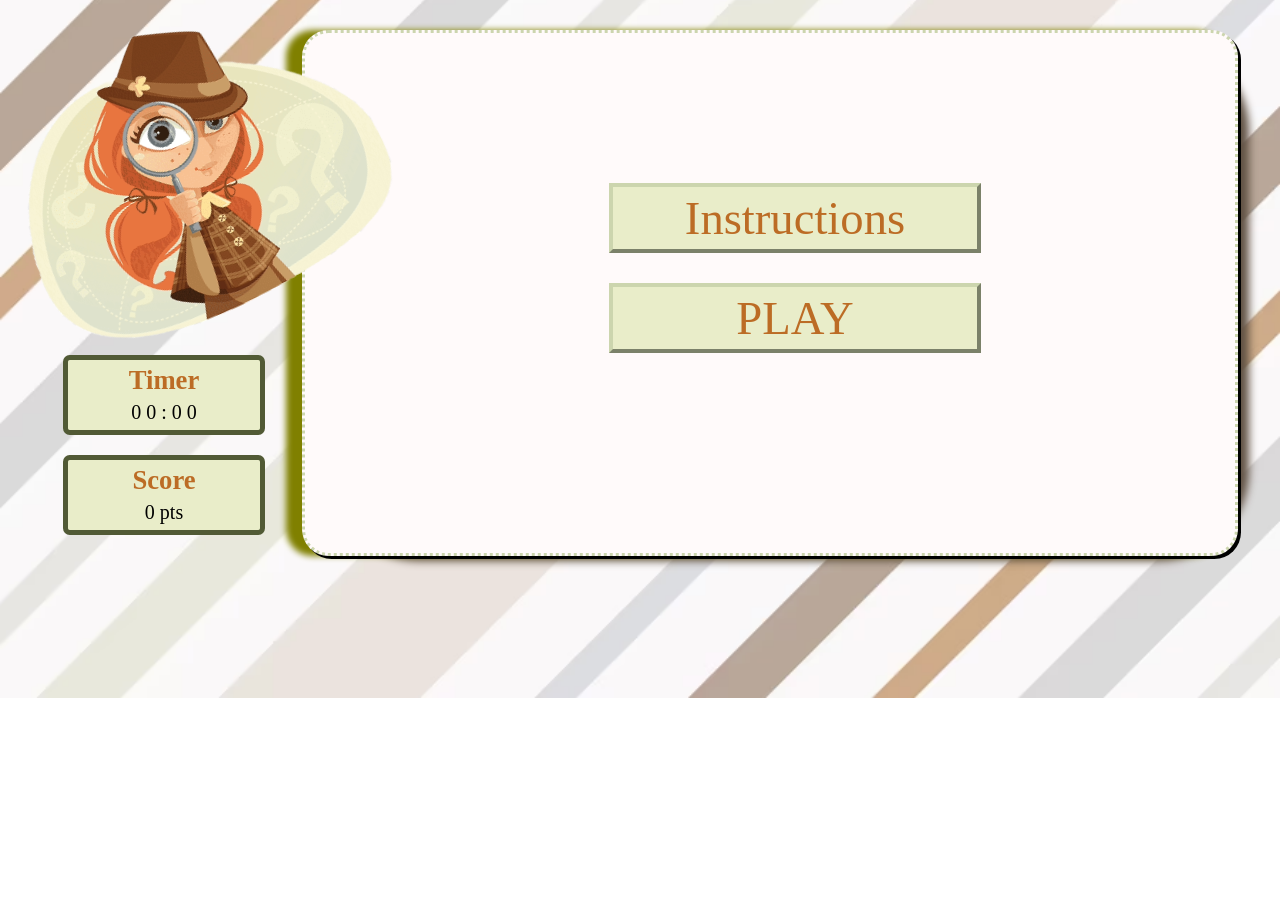
<file: Catch me if you can/index.html>
<!DOCTYPE html>
<html lang="en">

<head>
  <meta charset="UTF-8" />
  <meta http-equiv="X-UA-Compatible" content="IE=edge" />
  <meta name="viewport" content="width=device-width, initial-scale=1.0" />
  <title>Catch-me-if-you-can!!</title>
  <link rel="stylesheet" href="./css/styles.css" />

</head>

<body>
  <div class="left_container">
    <img class="logo" src="./images/icongrande.png" alt="logo" />

    <div class="box">
      <h1>Timer</h1>
      <p>
        <span id="minDec" class="number">0</span>
        <span id="minUni" class="number">0</span>
        <span>:</span>
        <span id="secDec" class="number">0</span>
        <span id="secUni" class="number">0</span>
      </p>
    </div>
    <div class="box">
      <h1>Score</h1>
      <p>
        <span class="countPoints">0</span>
        <span>pts</span>
      </p>
    </div>



  </div>

  <div id="image_section">
    <div id="winText"></div>

    <div id="gameOverText">

    </div>
    <div id="text"></div>


    <div id="notMe"></div>
    <div id="findMe"></div>
    <div id="winImage"></div>
  </div>



  <div class="blur">
    <button id="playBtn">PLAY</button>
    <button id="instBtn">Instructions</button>
    <div id="overlay">
      <div id="overlay-content">
        <p>Do you think you are a person who pays attention to details? This is an important quality for a good
          detective and a good developer.
          So let's test it!! </p>

        <p>This challenge is simple, all you have to do is find what it asks for. Are you ready?</p>
        <p><strong> GOOD LUCK!!!</strong> </p>
        <button id="closebtn">Close</button>
      </div>

    </div>

    <div id="customModal" class="modal">
      <div class="modal-content">
        <span class="close">&times;</span>
        <p id="modalText"></p>
      </div>
    </div>


    <script src="./js/classes.js"></script>
    <script src="./js/index.js"></script>
</body>

</html>
</file>
<file: Catch me if you can/css/styles.css>
body {
  background-image: url("../images/background.avif");
  background-repeat: no-repeat;
  background-size: cover;
  background-position: center;
  width: 100%;
  height: max-content;
}

/* Common styles for both tablet and PC */
#image_section {
  background-repeat: no-repeat;
  background-size: cover;
  background-position: center;
  width: 100%;
  height: auto;
  position: relative;
  border-color: #bc6c25;
  border-radius: 60pt;
  /*border-style: solid;
  border-width: 2pt;*/
  box-shadow: 1px 1px 9px 10px #615244;
}

#notMe {
  width: 100%;
  height: 100%;
  background: yellow;
  position: absolute;
  top: 0;
  opacity: 0;
}

#findMe {
  border-color: transparent;
  border-style: dotted;
  border-width: 3pt;
  width: 30px;
  height: 40px;
  position: absolute;
  bottom: 0%;
}

.blur {
  background-color: snow;
  opacity: 100%;
  border-color: #ccd5ae;
  border-radius: 20pt;
  border-style: dotted;
  width: 100%;
  height: auto;
  position: relative;
  display: flex;
  flex-wrap: wrap;
  align-content: space-around;
  justify-content: center;
  box-shadow: 3px 3px black, -1em 0 0.4em olive;
}

.left_container {
  display: flex;
  flex-direction: column;
  justify-content: space-around;
  align-items: flex-start;
}

.logo {
  width: 35%;
  height: auto;
  margin-left: -40px;
  margin-top: -2px;
  transform: rotate(-25deg);
  z-index: 1;
}

.box {
  background-color: #e9edc9;
  width: 100%;
  height: 70px;
  text-align: center;
  border: solid;
  border-width: 4pt;
  border-color: #515a35;
  border-radius: 5pt;
  z-index: 1;
}

h1 {
  font-size: 20pt;
  margin: 5px;
  color: #bc6c25;
}

p {
  font-size: 15pt;
  margin-top: 3pt;
}

#playBtn,
#instBtn {
  width: 40%;
  height: 70px;
  font-size: 35pt;
  color: #bc6c25;
  font-family: boulder;
  background-color: #e9edc9;
  border: outset;
  border-width: 3pt;
  border-color: #ccd5ae;
  border-style: outset;
}

#playBtn {
  position: absolute;
  margin-left: 50px;
  margin-top: 250px;
}

#instBtn {
  position: absolute;
  margin-left: 50px;
  margin-top: 150px;
}

#overlay {
  position: fixed;
  top: 20%;
  left: 40%;
  width: 100%;
  height: 100%;
  background-color: transparent;
  display: none;
}

#overlay-content {
  width: 400px;
  height: 300px;
  padding: 50px;
  background-color: #e9edc9;
  border-radius: 10px;
  box-shadow: 1px 1px 9px 10px #615244;
  font-size: 20px;
  color: #333;
  line-height: 1.5;
  text-align: center;
}

#winText {
  font-size: 55pt;
  background-color: none;
  margin-left: 150px;
  margin-top: -100px;
  color: #bc6c25;
  opacity: 80%;
  width: -1px;
  height: 60px;
  position: absolute;
  top: 30%;
  z-index: 2;
}

#text {
  font-size: 20pt;
  background-color: #e9edc9;
  margin-left: -40px;
  margin-top: -8px;
  top: 35%;
  width: 280px;
  height: 40px;
  text-align: center;
  border-radius: 5pt;
  border-style: dashed;
  border-width: 2pt;
  border-color: #bc6c25;
  z-index: 1;
}

#gameOverText {
  font-size: 50pt;
  background-color: none;
  margin-left: 150px;
  margin-top: -100px;
  opacity: 80%;
  width: -1px;
  height: 60px;
  position: absolute;
  top: 30%;
  z-index: 2;
}


/* Estilo do Modal */
.modal {
  display: none;
  position: fixed;
  z-index: 1;
  padding-top: 100px;
  left: 0;
  top: 0;
  width: 100%;
  height: 100%;
  overflow: auto;
  background-color: rgba(0,0,0,0.4);
}

.modal-content {
  background-color: #fefefe;
  margin: auto;
  padding: 20px;
  border: 1px solid #888;
  width: 80%;
}

.close {
  color: #aaaaaa;
  float: right;
  font-size: 28px;
  font-weight: bold;
}

.close:hover,
.close:focus {
  color: #000;
  text-decoration: none;
  cursor: pointer;
}




/* computador styles */
@media (min-width: 992px) {
  #image_section {
    width: 900px;
    height: 500px;
    position: absolute;
    right: 42px;
    top: 50px;
  }

  .blur {
    width: 930px;
    height: 520px;
    position: absolute;
    right: 42px;
    top: 30px;
  }

  .box {
    width: 15%;
    margin-left: 55px;
    margin-top: 20px;
  }
}

/* Tablet styles */
@media (min-width: 768px) and (max-width: 991px) {
  #image_section {
    width: 70%;
    margin: 0 auto;
    position: relative;
  }
  .blur {
    width: 90%;
    margin: 0 auto;
    position: relative;
  }
  .left_container {
    align-items: center;
  }
  .box {
    width: 50%;
    margin-left: 0;
  }
}
</file>
